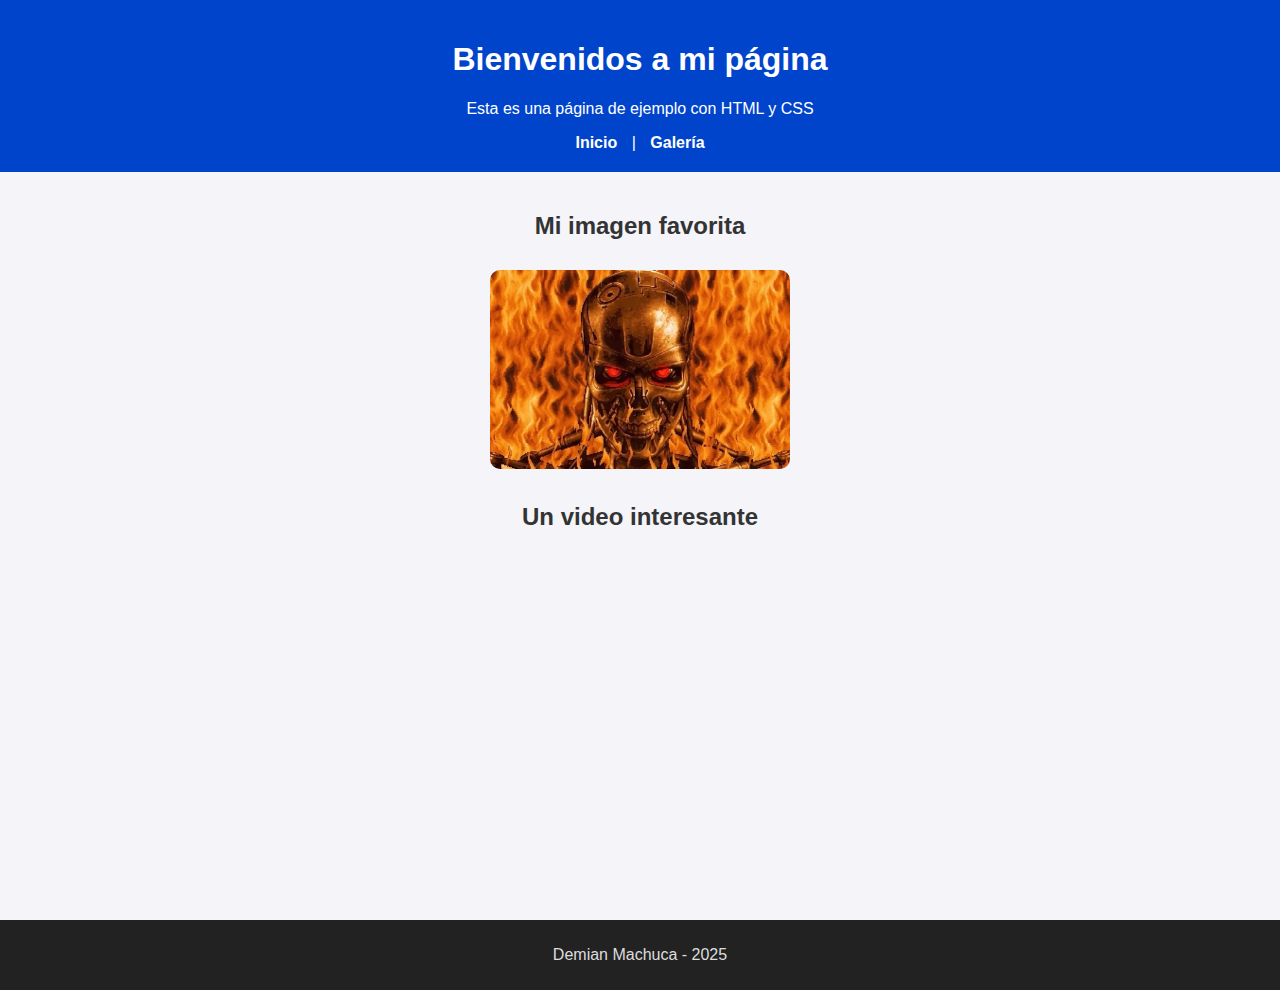
<file: index.html>
<!DOCTYPE html>
<html lang="es">
<head>
    <meta charset="UTF-8">
    <meta name="viewport" content="width=device-width, initial-scale=1.0">
    <title>Mi primera página</title>
    <link rel="stylesheet" href="styles.css">
</head>
<body>

    <header>
        <h1>Bienvenidos a mi página</h1>
        <p>Esta es una página de ejemplo con HTML y CSS</p>
    <nav>
        <a href="index.html">Inicio</a> |
        <a href="galeria.html">Galería</a>
    </nav>

    </header>

    <section class="contenido">
        <h2>Mi imagen favorita</h2>
        <img src="imagenes/terminator.jpeg" alt="Foto de ejemplo" width="800" >

        <h2>Un video interesante</h2>
       <iframe width="560" height="315" src="https://www.youtube.com/embed/0Cc-h3ATwZ4?si=Mk7RYvDEQdO6mReZ" title="YouTube video player" frameborder="0" allow="accelerometer; autoplay; clipboard-write; encrypted-media; gyroscope; picture-in-picture; web-share" referrerpolicy="strict-origin-when-cross-origin" allowfullscreen></iframe>
            
        </video>
    </section>

    <footer>
        <p> Demian Machuca  - 2025</p>
    </footer>

</body>
</html>
</file>
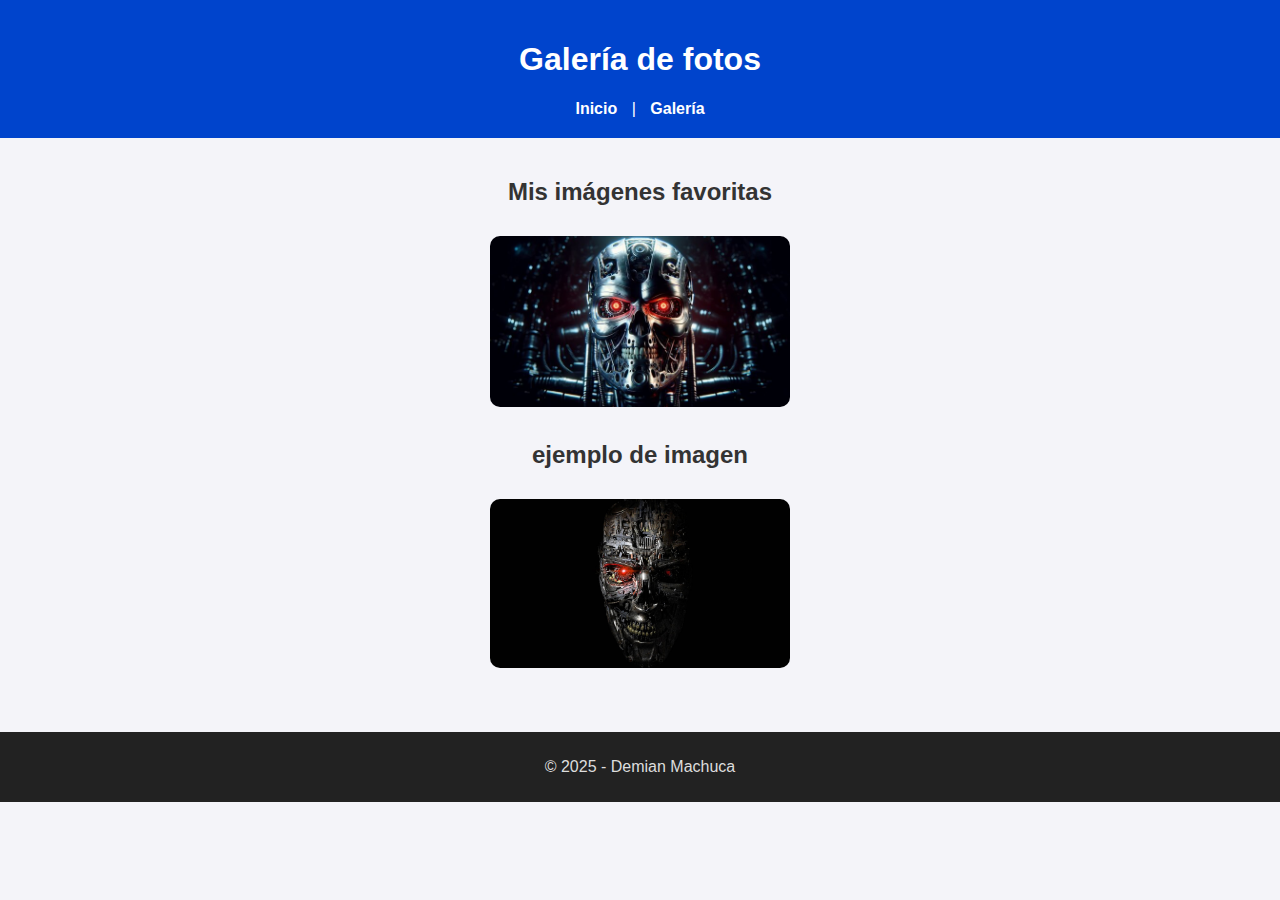
<file: galeria.html>
<!DOCTYPE html>
<html lang="es">
<head>
    <meta charset="UTF-8">
    <meta name="viewport" content="width=device-width, initial-scale=1.0">
    <title>Galería</title>
    <link rel="stylesheet" href="styles.css">
</head>
<body>

    <header>
        <h1>Galería de fotos</h1>
        <!-- Enlaces para volver o ir a otras secciones -->
        <nav>
            <a href="index.html">Inicio</a> |
            <a href="galeria.html">Galería</a>
        </nav>
    </header>

    <section class="contenido">
        <h2>Mis imágenes favoritas</h2>
        <img src="imagenes/terminator2.jpg" alt="Imagen 1" width="250">
        <h2> ejemplo de imagen </h2>
        <img src="imagenes/terminator3.jpg" alt="Imagen 2" width="250">
    </section>

    <footer>
        <p>© 2025 - Demian Machuca</p>
    </footer>

</body>

</html>
</file>
<file: styles.css>
body {
    font-family: Arial, sans-serif;
    background-color: #f4f4f9;
    color: #333;
    margin: 0;
    padding: 0;
}

header {
    background-color: #0044cc;
    color: white;
    text-align: center;
    padding: 20px 0;
}

nav a {
    color: white;
    text-decoration: none;
    margin: 0 10px;
    font-weight: bold;
}

nav a:hover {
    text-decoration: underline;
}

.contenido {
    padding: 20px;
    text-align: center;
}

img {
    width: 300px;
    border-radius: 10px;
    margin: 10px 0;
}

video {
    border: 2px solid #0044cc;
    border-radius: 10px;
}

footer {
    background-color: #222;
    color: #ddd;
    text-align: center;
    padding: 10px;
    margin-top: 30px;
}
</file>
